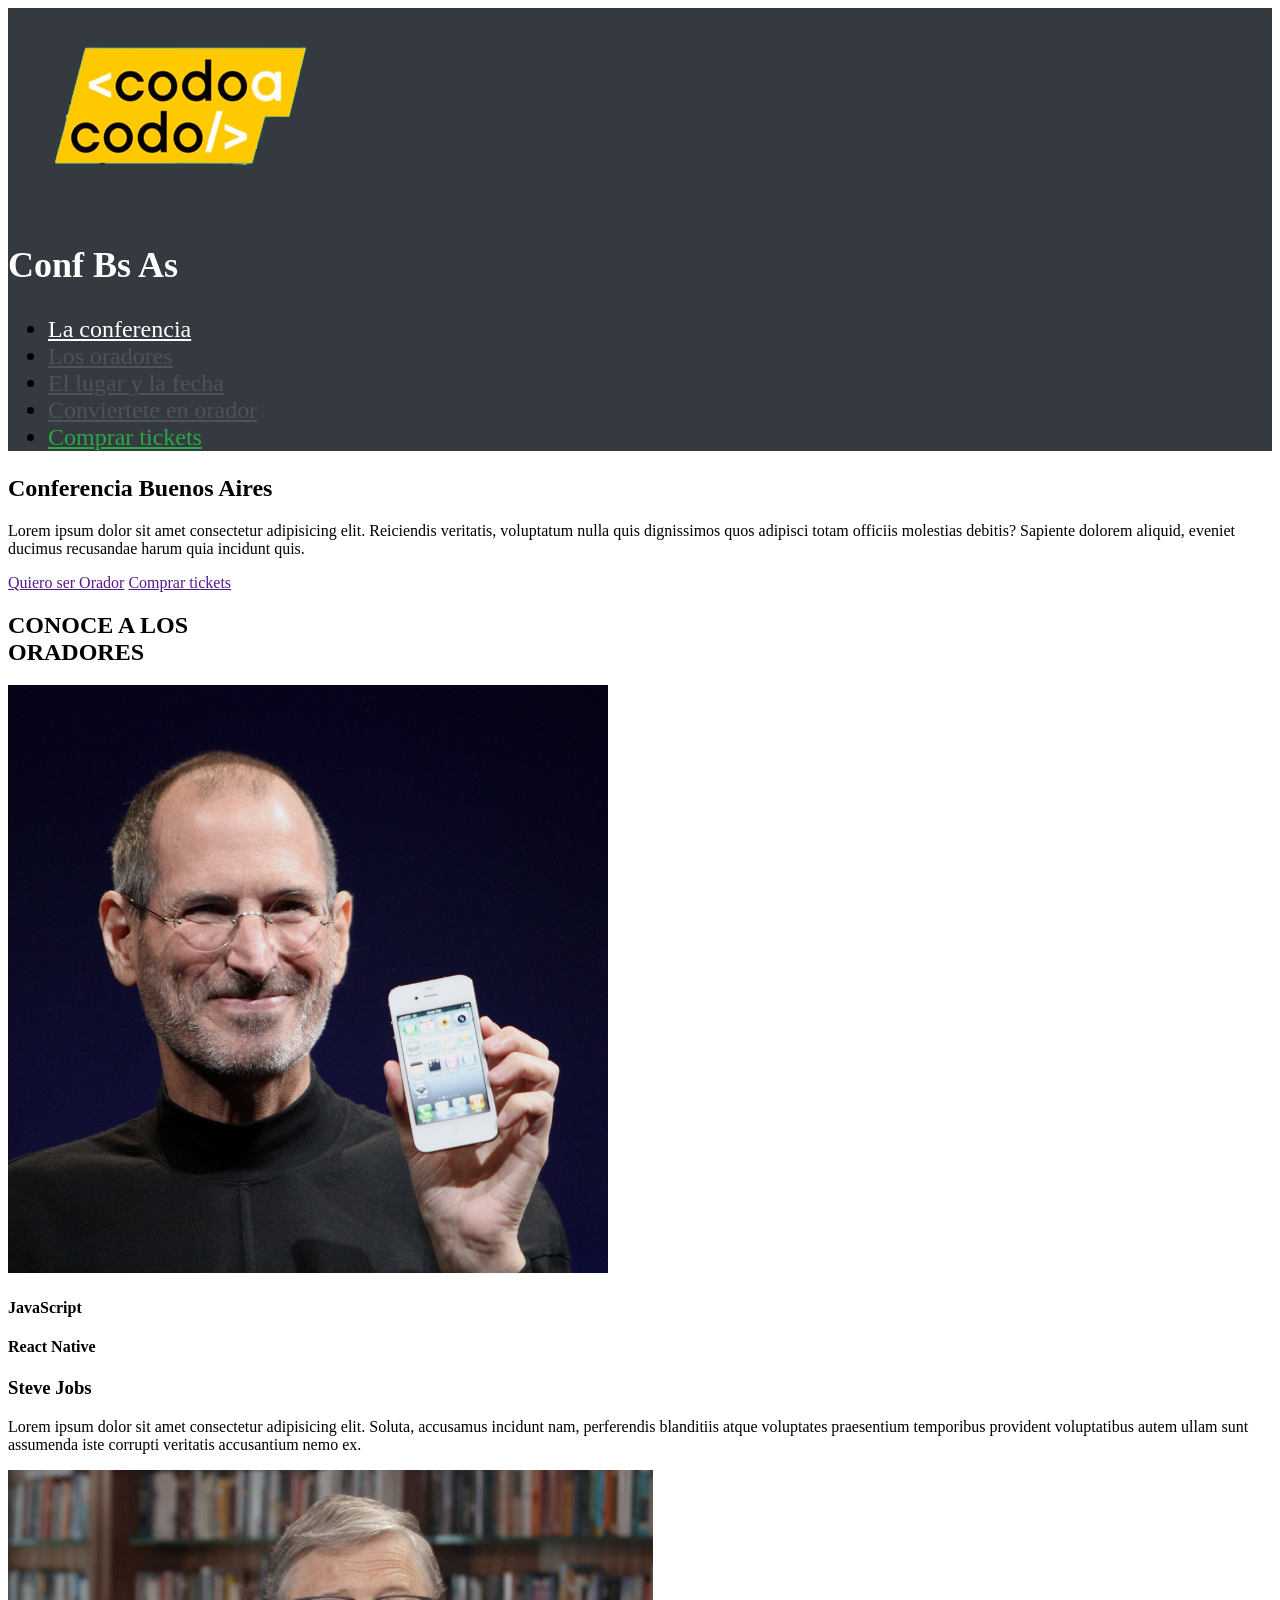
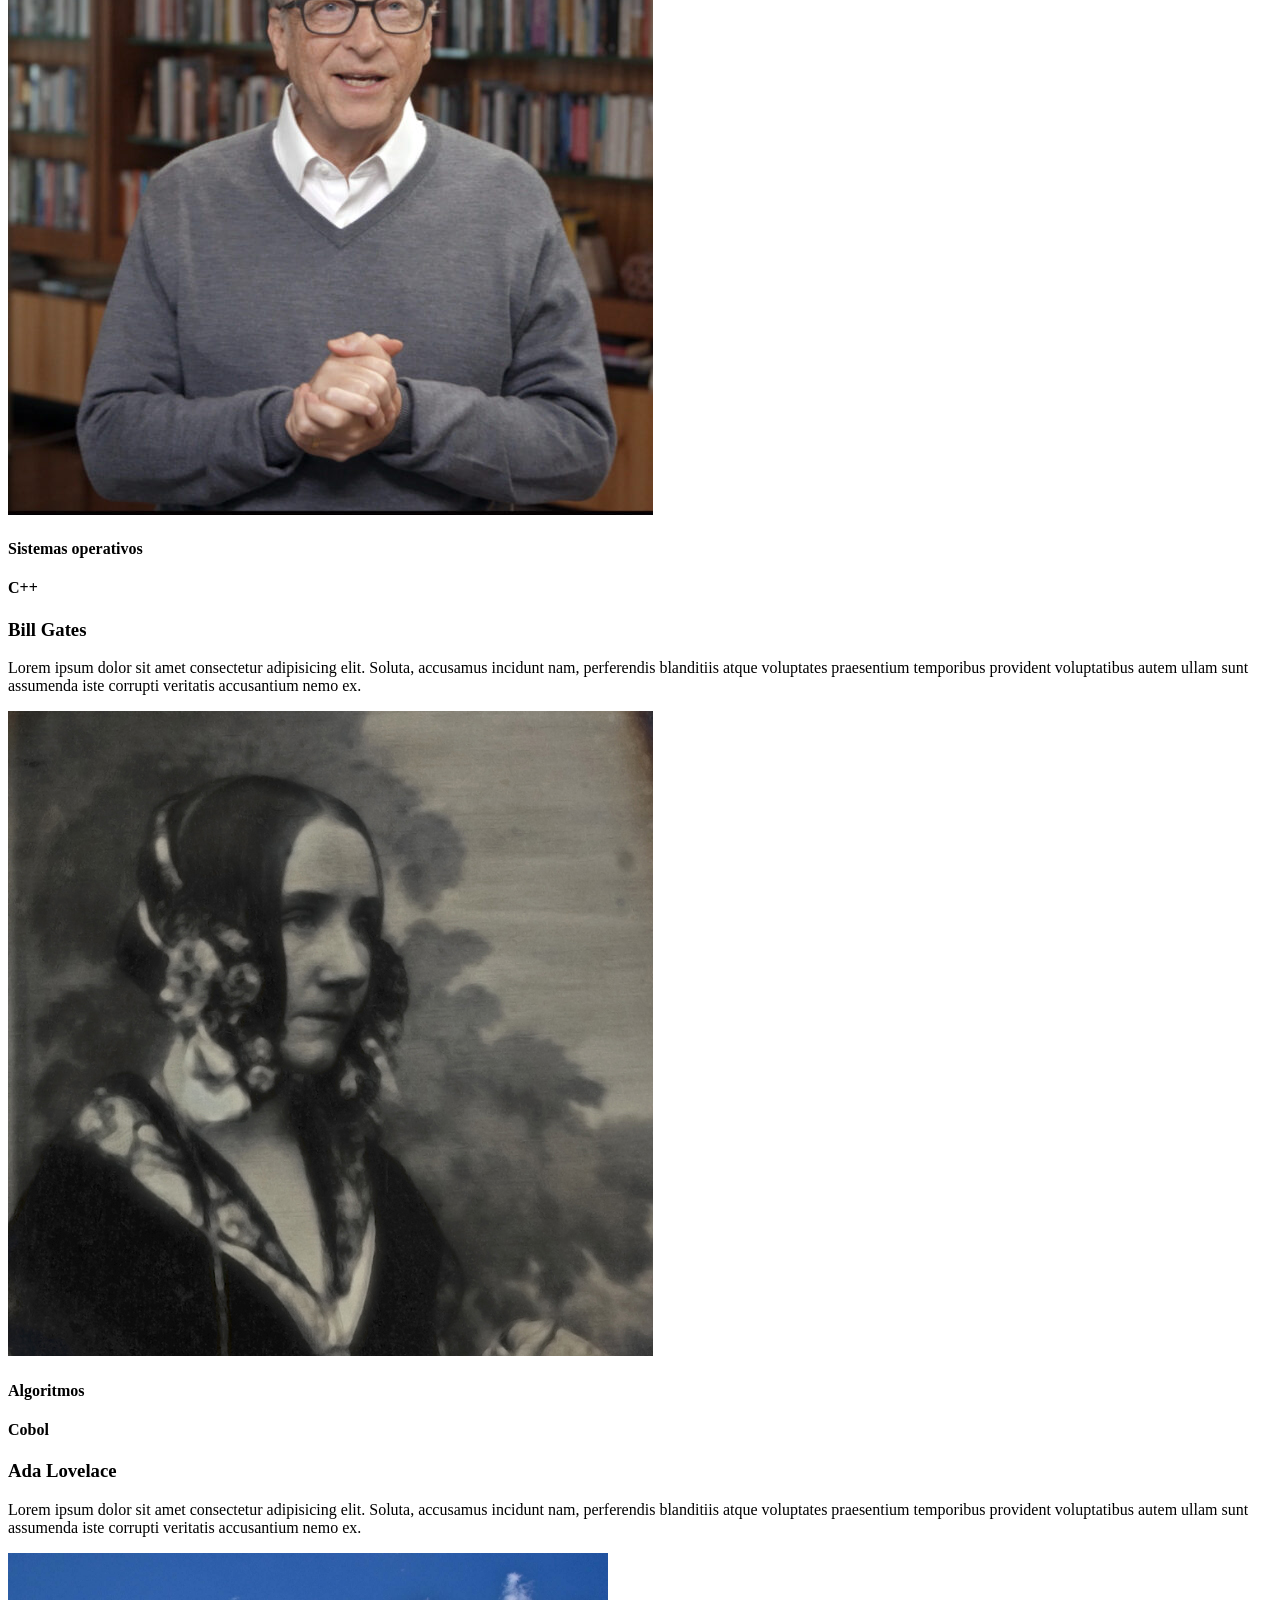
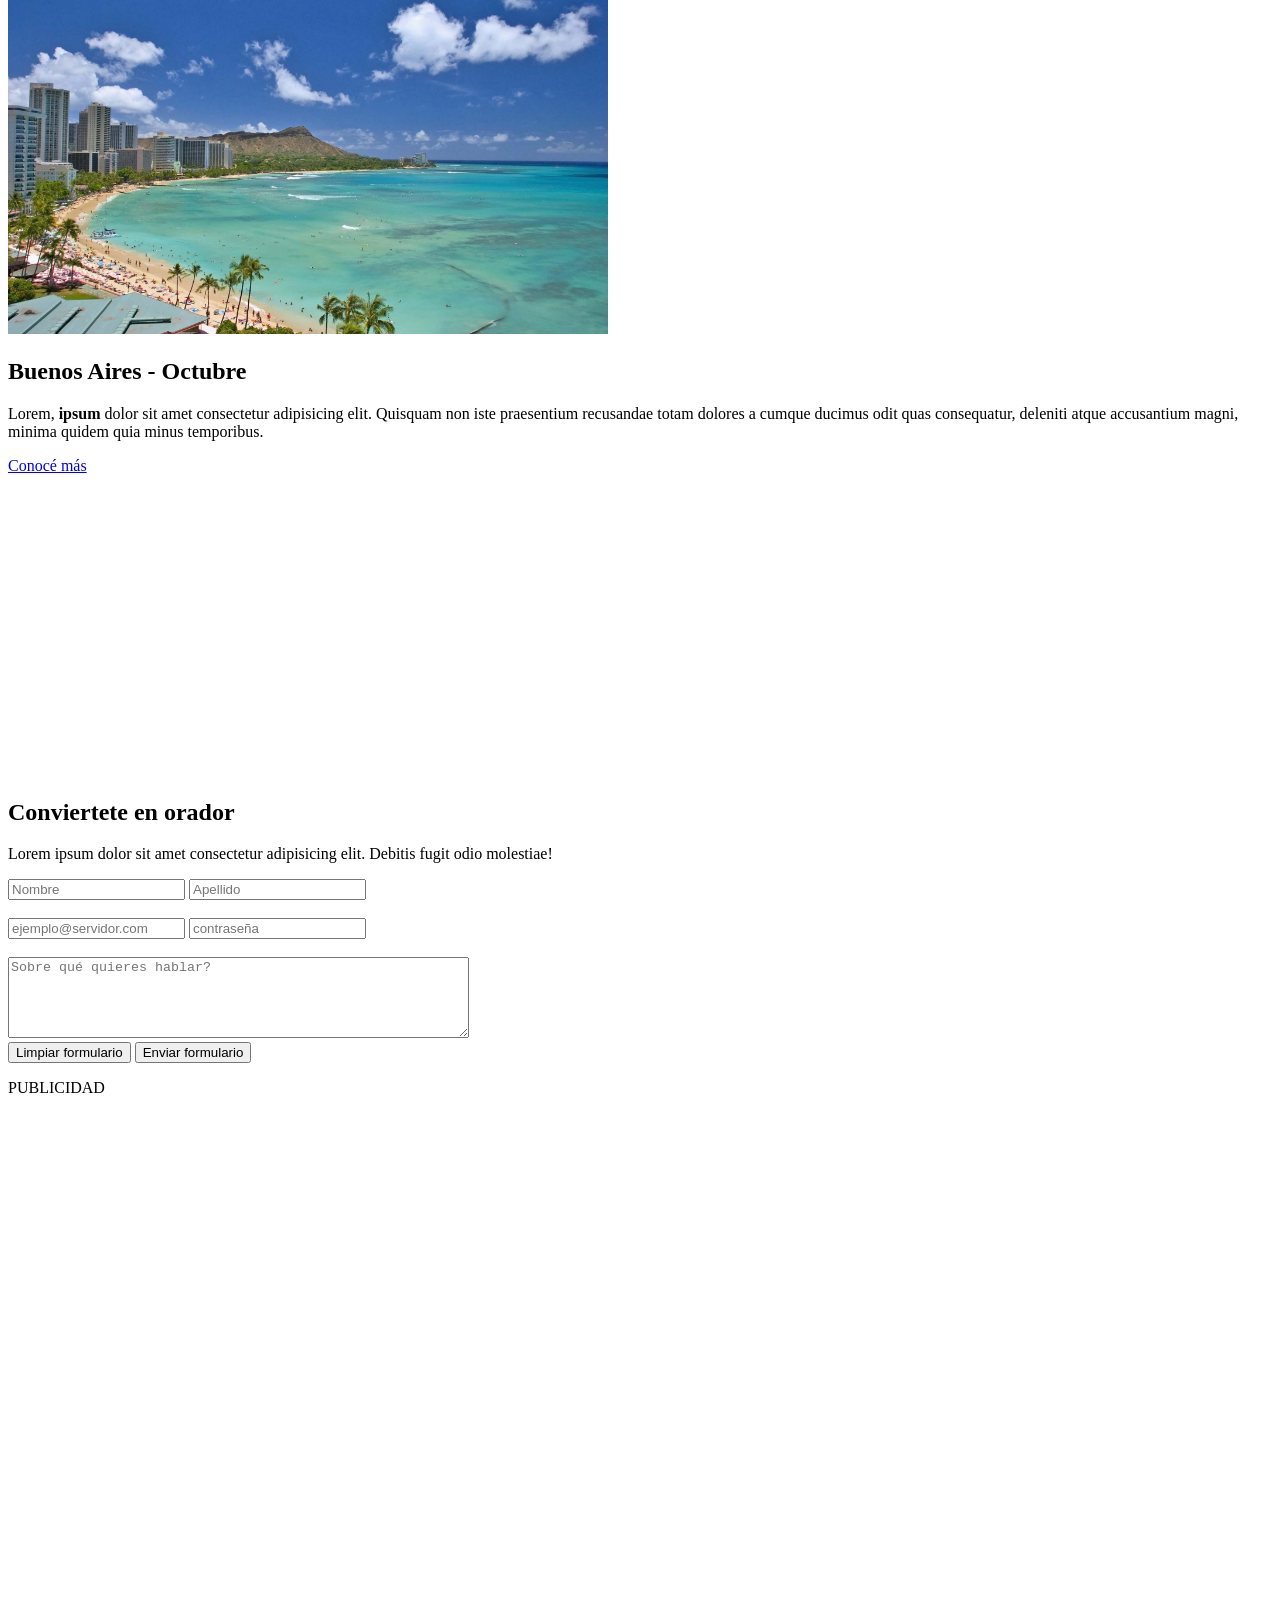
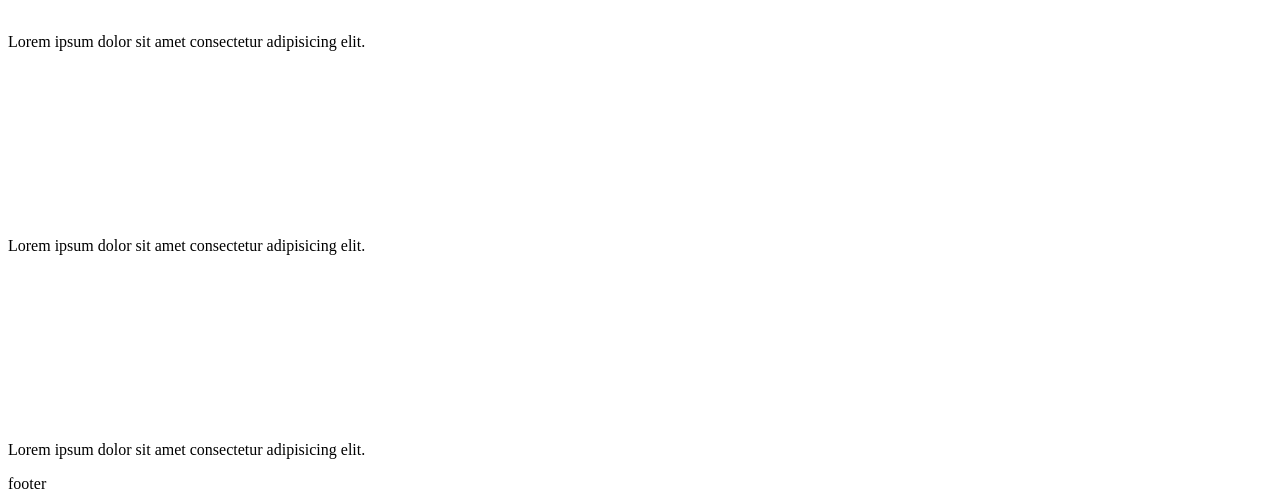
<file: index.html>
<!DOCTYPE html><!-- esto es un comentario , para grabar en visual ctrl+S  -->
<html lang="es">
    <!--head: configuraciones para el navegador-->
    <head>
        <meta charset="UTF-8">
        <meta name="viewport" content="width=device-width, initial-scale=1.0">
        <title>Proyecto integrador Front | Gisele Gonzalez</title>
        <!--favicon-->
        <link rel="shortcut icon" href="./favicon.ico" type="image/x-icon">
        <link rel="stylesheet" href="./css/estilos.css">




       <!-- <style>
            html{
                scroll-behavior: smooth;
            } 
        </style>-->
    </head>
    <!--dentro del body van a ir las etiquetas que el usuario va a poder ver en la pagina web-->
    <body>
        <header>
            <section class="logoNav">
                <a href="#">   
                    <img src="./assets/img/codoacodo.png" alt="logo de codo a codo 4.0" loading="lazy">
                </a>
                <h2 class="colorWhite">Conf Bs As</h2>
                <nav>
                    <ul>
                        <li><a class="colorWhite" href="#conferencia">La conferencia</a></li>
                        <li><a class="colorGris" href="#oradores">Los oradores</a></li>
                        <li><a class="colorGris" href="#lugarFecha">El lugar y la fecha</a></li>
                        <li><a class="colorGris" href="#formularioOrador">Conviertete en orador</a></li>
                        <li><a class="colorVerde" href="./pages/tickets.html">Comprar tickets</a></li>
                    </ul>
                </nav>
            </section>
          
            <!-- la imagen la pondremos de fondo con css-->
            <section id="conferencia">
              <!-- <img src="" alt="imagen del palacio de aguas argentinas">--> 
                <h1>Conferencia Buenos Aires</h1>
                <p>Lorem ipsum dolor sit amet consectetur adipisicing elit. Reiciendis veritatis, voluptatum nulla quis dignissimos quos adipisci totam officiis molestias debitis? Sapiente dolorem aliquid, eveniet ducimus recusandae harum quia incidunt quis.</p>
                <a href="">Quiero ser Orador</a>
                <a href="">Comprar tickets</a>

            </section>
        </header>
        
        <main>
          <section id="oradores">
          
            <h2>
                <div>CONOCE A LOS</div>
                ORADORES
           </h2>
          
           <div>
           
            <img src="./assets/img/Steve_Jobs.jpg" alt="Steve Jobs" width="600" loading="lazy">
            <h4>JavaScript</h4>
            <h4>React Native</h4>
            <h3>Steve Jobs</h3>
            <p>Lorem ipsum dolor sit amet consectetur adipisicing elit. Soluta, accusamus incidunt nam, perferendis blanditiis atque voluptates praesentium temporibus provident voluptatibus autem ullam sunt assumenda iste corrupti veritatis accusantium nemo ex.</p>
           </div>
           <div>
         
            <img src="./assets/img/bill.jpg" alt="Bill Gates" loading="lazy">
            <h4>Sistemas operativos</h4>
            <h4>C++</h4>
            <h3>Bill Gates</h3>
            <p>Lorem ipsum dolor sit amet consectetur adipisicing elit. Soluta, accusamus incidunt nam, perferendis blanditiis atque voluptates praesentium temporibus provident voluptatibus autem ullam sunt assumenda iste corrupti veritatis accusantium nemo ex.</p>
           </div>
           <div>
           
            <img src="./assets/img/ada.jpeg"alt="Ada Lovelace" loading="lazy">
            <h4>Algoritmos</h4>
            <h4>Cobol</h4>
            <h3>Ada Lovelace</h3>
            <p>Lorem ipsum dolor sit amet consectetur adipisicing elit. Soluta, accusamus incidunt nam, perferendis blanditiis atque voluptates praesentium temporibus provident voluptatibus autem ullam sunt assumenda iste corrupti veritatis accusantium nemo ex.</p>
           </div>


          </section>
          <section id="lugarFecha">
             <img src="./assets/img/honolulu.jpg" alt="Mar del plata" width="600" loading="lazy">
             <h2>Buenos Aires - Octubre</h2>
             <p>Lorem, <b>ipsum</b> dolor sit amet consectetur adipisicing elit. Quisquam non iste praesentium recusandae totam dolores a cumque ducimus odit quas consequatur, deleniti atque accusantium magni, minima quidem quia minus temporibus.</p>
             <a href="./pages/404.html">Conocé más</a>
          </section>
          <section>
            <iframe src="https://www.google.com/maps/embed?pb=!1m18!1m12!1m3!1d3284.1366237167395!2d-58.39758742425996!3d-34.60070657295539!2m3!1f0!2f0!3f0!3m2!1i1024!2i768!4f13.1!3m3!1m2!1s0x95bccabfe23f5e3b%3A0x6f90fe1eadb235cf!2sMuseo%20del%20Agua%20y%20de%20la%20Historia%20Sanitaria!5e0!3m2!1ses!2sar!4v1692228848422!5m2!1ses!2sar" width="400" height="300" style="border:0;" allowfullscreen="" loading="lazy" referrerpolicy="no-referrer-when-downgrade"></iframe>
          </section>

          <section id="formularioOrador">
            <h2>Conviertete en orador</h2>
            <p>Lorem ipsum dolor sit amet consectetur adipisicing elit. Debitis fugit odio molestiae!</p>
            <form action="./pages/404.html" method="get">
                <div>
                    <input type="text" id="name" name="name" placeholder="Nombre" required>
                    <input type="text" id="apellido" name="apellido" placeholder="Apellido" required>
                </div>
                <br>
                <div>
                    <input type="email" id="email" name="email" placeholder="ejemplo@servidor.com">
                    <input type="password" placeholder="contraseña">
                   
                </div>
                <br>
                <div>
                    <textarea name="comentario" id="comentario" cols="55" rows="5" placeholder="Sobre qué quieres hablar?" required></textarea>
                </div>
                <div>
                    <input type="reset" value="Limpiar formulario">
                    <input type="submit" value="Enviar formulario">
                </div>
            </form>
          </section>
         
        </main>
        <aside>
            <p>PUBLICIDAD</p>
            <div>
                <iframe width="400" height="500"  src="https://www.youtube.com/embed/ptXiQwE535s?controls=0&amp;start=10" title="YouTube video player" frameborder="0" allow="accelerometer; autoplay; clipboard-write; encrypted-media; gyroscope; picture-in-picture; web-share" allowfullscreen></iframe>
              
                <p>Lorem ipsum dolor sit amet consectetur adipisicing elit. </p>
            </div>
            <!--estructurar posible publicidad-->
            <div>
                <iframe width="400"  src="https://www.youtube.com/embed/ptXiQwE535s?controls=0&amp;start=10" title="YouTube video player" frameborder="0" allow="accelerometer; autoplay; clipboard-write; encrypted-media; gyroscope; picture-in-picture; web-share" allowfullscreen></iframe>
                
                <p>Lorem ipsum dolor sit amet consectetur adipisicing elit. </p>
            </div>
            <div>
                <iframe width="400"  src="https://www.youtube.com/embed/SIotISUq-3w" title="YouTube video player" frameborder="0" allow="accelerometer; autoplay; clipboard-write; encrypted-media; gyroscope; picture-in-picture; web-share" allowfullscreen></iframe>
                <p>Lorem ipsum dolor sit amet consectetur adipisicing elit. </p>
            </div>
        </aside>
      
       
        <footer>
            footer
        </footer>
        
    </body>
</html>



<!--etiquetas cerradas 
<etiqueta atributo="valor" atributoSinValor> contenido , puede ser texto o pueden ser otra/s etiqueta/s</etiqueta>-->

<!--etiquetas abiertas
<etiqueta atributo="valor" atributoSinValor>-->
</file>
<file: css/estilos.css>
*{
    /*reseteo de algunas propiedades*/
}

.colorWhite{
    color:white;
}

.colorGris{
    color: rgb(79, 83, 87);
}

.colorVerde{
    color: rgb(40, 167, 69);
}

.logoNav{
    background-color: rgb(53,58,64);
    font-size: 1.5rem;
}
</file>
